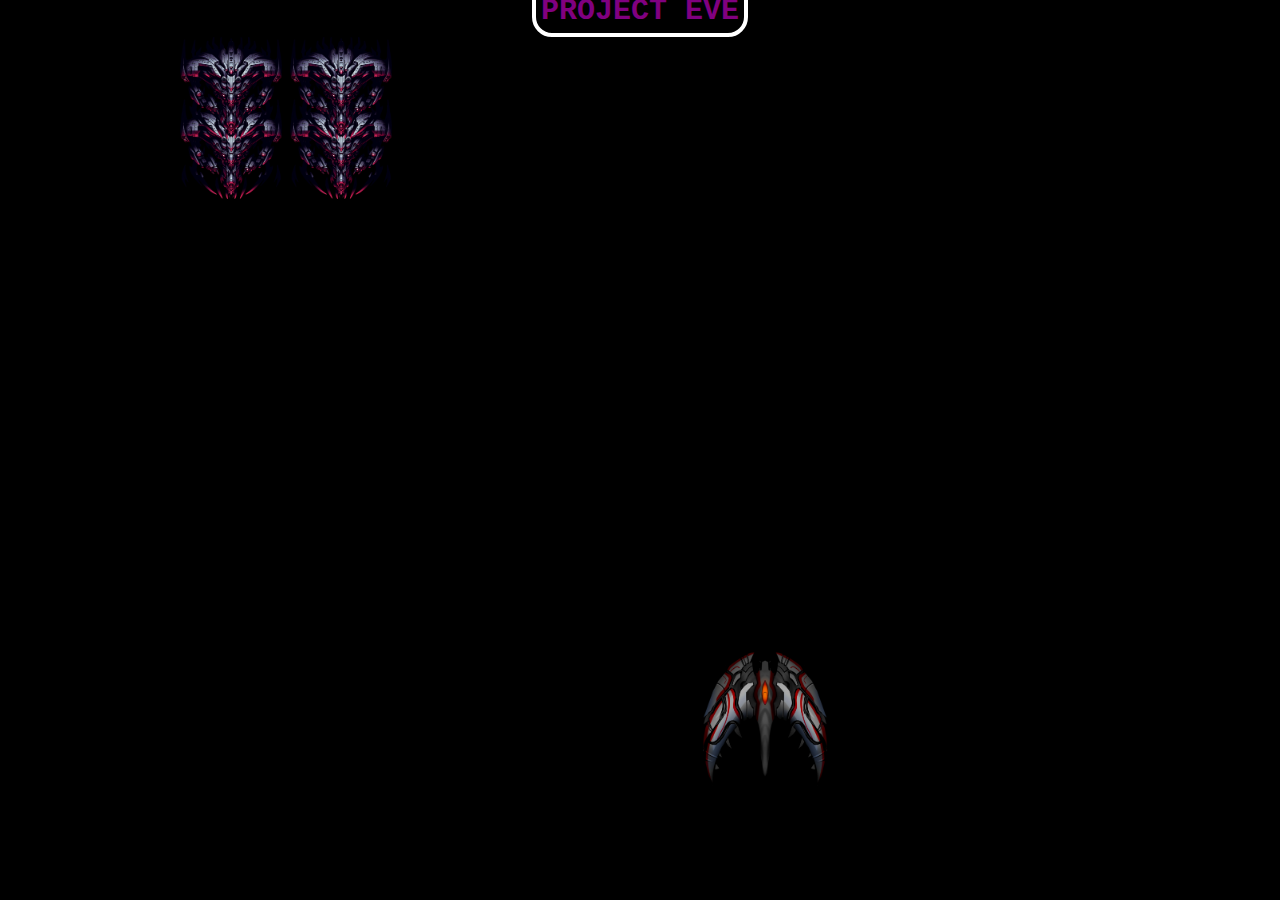
<file: index.html>
<!DOCTYPE html>
<html lang="en">

<head>
    <meta charset="UTF-8">
    <meta name="viewport" content="width=device-width, initial-scale=1.0">
    <title>Project Eve</title>
    <link rel="icon"
        href="img/spaceshuttle.png"
        type="image/icon type">
    <link rel="stylesheet" href="css/style.css">
</head>

<body>
    <div id="title">
        <h1 id="h5"><a href="inlog1.html">PROJECT EVE</a></h1>
    </div>
    <canvas width="1530px" height="770px"></canvas>
    
    
    
</body>
<script src="js/script.js"></script>

</html>
</file>
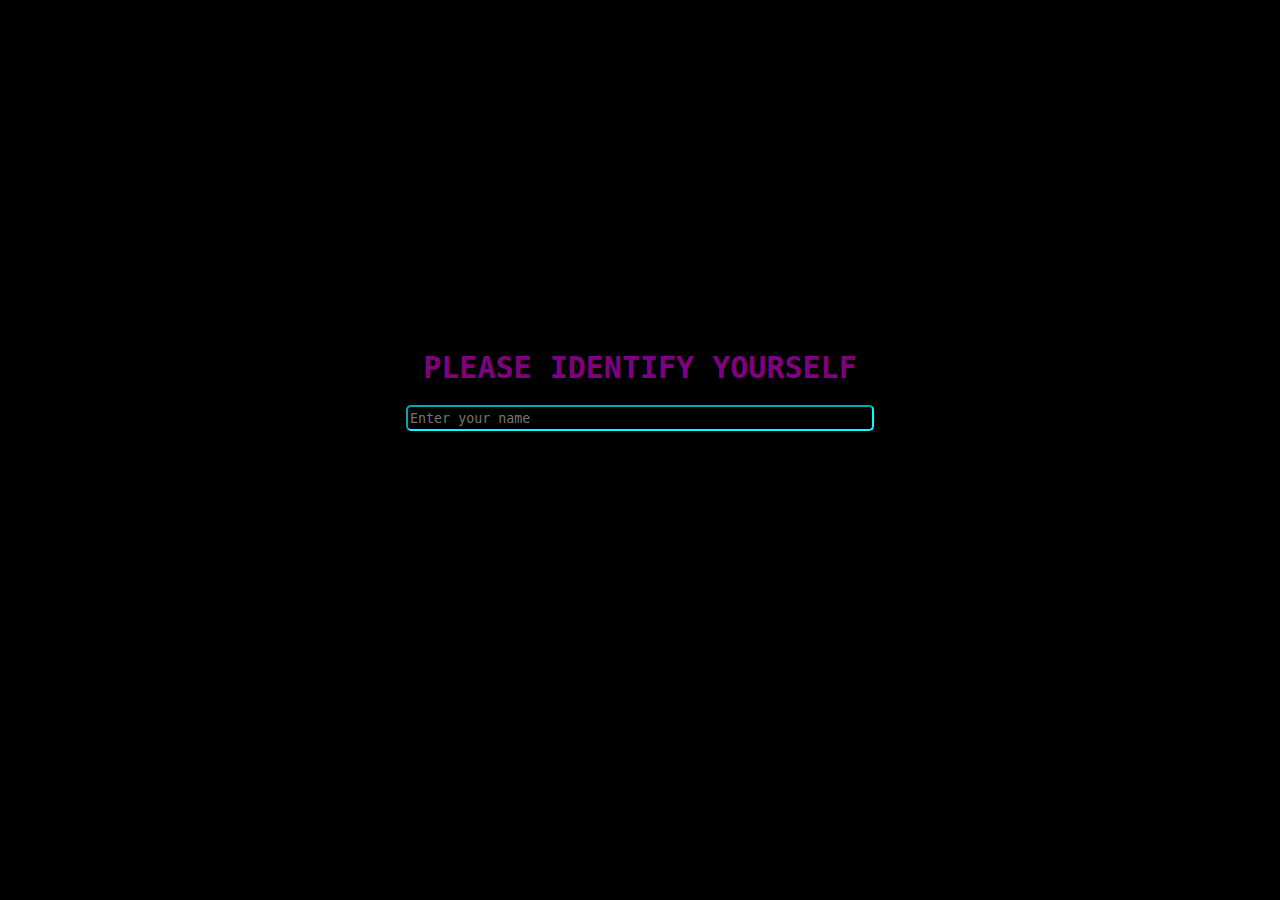
<file: inlog.html>
<!DOCTYPE html>
<html lang="en">

<head>
    <meta charset="UTF-8">
    <meta name="viewport" content="width=device-width, initial-scale=1.0">
    <title>Project Eve</title>
    <link rel="icon"
        href="img/spaceshuttle.png"
        type="image/icon type">
    <link rel="stylesheet" href="css/style.css">

</head>

<body>
    <div id="inlog">
        <h1 id="h1">PLEASE IDENTIFY YOURSELF</h1>

        <div id="inlog1">
            <form id="loginForm">
                <label for="name"></label>
                <input type="text" id="name" name="name" placeholder="Enter your name" required autocomplete="off">
                <input type="submit" style="display: none;">
            </form>
        </div>
    </div>


    <script src="js/script.js"></script>
</body>

</html>
</file>
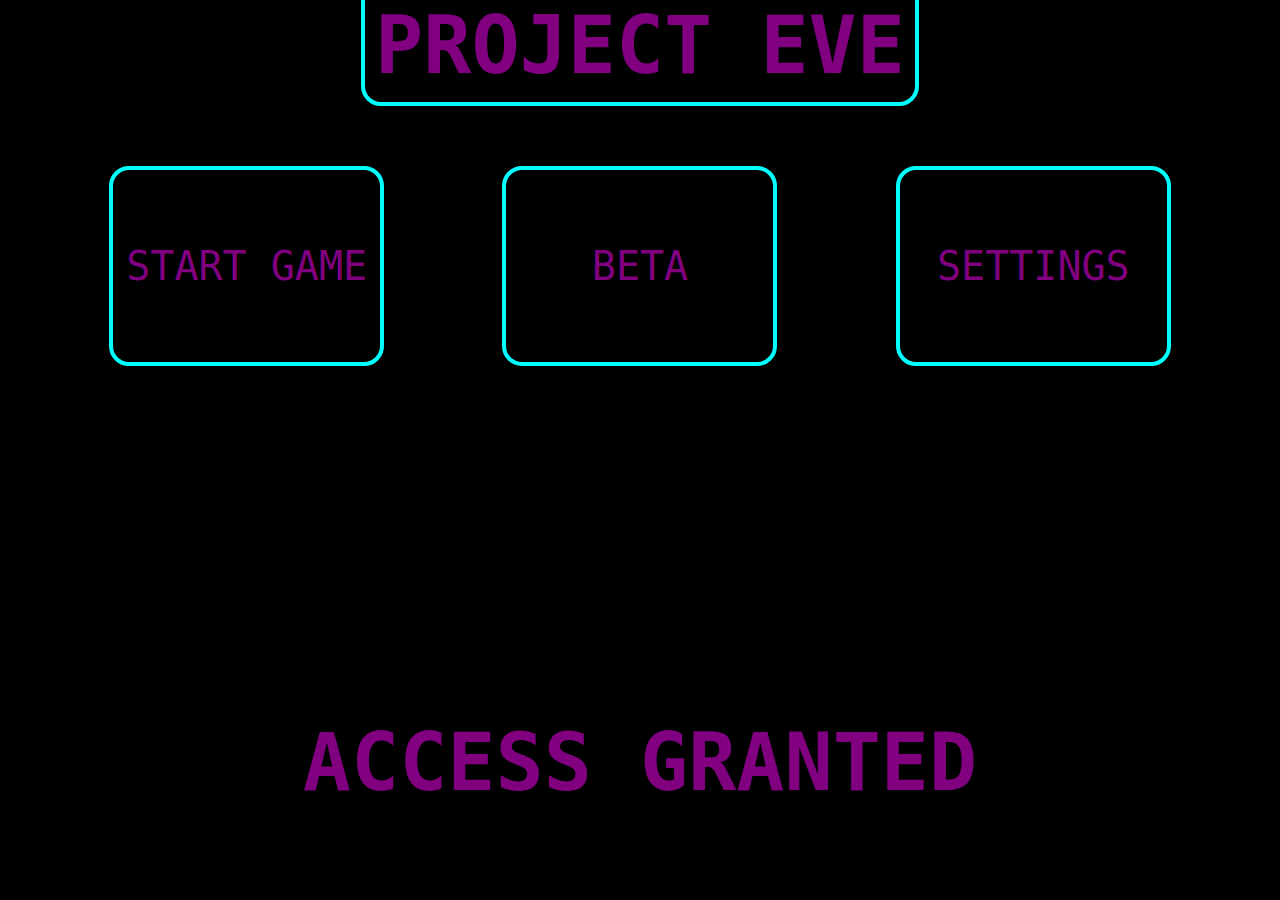
<file: inlog1.html>
<!DOCTYPE html>
<html lang="en">

<head>
    <meta charset="UTF-8">
    <meta name="viewport" content="width=device-width, initial-scale=1.0">
    <title>Project Eve</title>
    <link rel="icon"
        href="img/spaceshuttle.png"
        type="image/icon type">
    <link rel="stylesheet" href="css/style.css">

</head>

<body>
    <div id="title">
        <h1 id="h4"><a href="inlog1.html" onclick="alert('Je bent hier al')">PROJECT EVE</a></h1>
    </div>

    <div id="start">
        <a href="index.html"><button class="knop1">START GAME</button></a>
        <a href="test.html"><button class="knop1">BETA</button></a>
        <a href="index.html"><button class="knop1">SETTINGS</button></a>

    </div>

    <div id="hello"></div>

    <div id="inlog">
        <h1 class="h2">ACCESS GRANTED</h1>
    </div>









    <script src="js/script.js"></script>
</body>

</html>
</file>
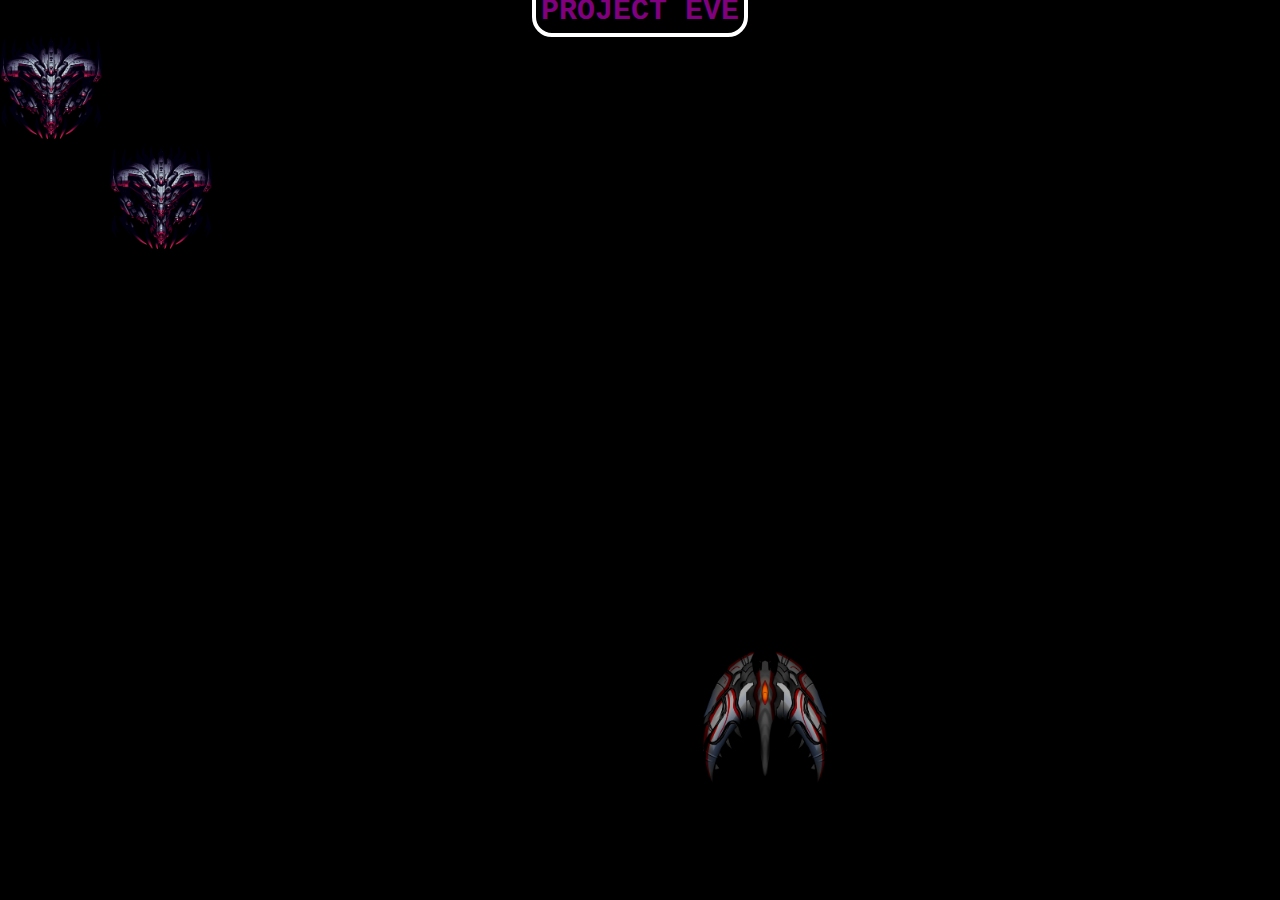
<file: test.html>
<!DOCTYPE html>
<html lang="en">

<head>
    <meta charset="UTF-8">
    <meta name="viewport" content="width=device-width, initial-scale=1.0">
    <title>Project Eve</title>
    <link rel="icon"
        href="img/spaceshuttle.png"
        type="image/icon type">
    <link rel="stylesheet" href="css/style.css">

</head>

<body>  
    <div id="title">
        <h1 id="h5"><a href="inlog1.html">PROJECT EVE</a></h1>
    </div>
    <canvas width="1530px" height="770px"></canvas>
    
    
    
</body>
<script src="js/test.js"></script>
</html>
</file>
<file: css/style.css>
body {
    margin: 0px;
    background-color: black;

}

html{
    background-color: black;
    
}

#audiotekst{
    color: purple;
    font-family: monospace;
    font-size: 20px;
    
}


#h1 {
    color: purple;
    text-align: center;
    font-family: monospace;
    font-size: 30px;
}

#inlog {
    margin-top: 350px;
}


#inlog1 {
    display: flex;
    justify-content: center;
    
}


#name {
    width: 460px;
    height: 20px;
    background-color: black;
    border-width: 3px solid #00FFFF;
    border-color: #00FFFF;
    color: white;
    border-radius: 5px;
    font-family: monospace;
}

#hello {
    color: purple;
    text-align: center;
    font-size: 80px;
    font-family: monospace;
    margin: 0px;
}

.h2 {
    color: purple;
    text-align: center;
    font-family: monospace;
    font-size: 80px;
}

#h3 {
    color: purple;
    text-align: center;
    font-family: monospace;
}

#h4 {
    color: purple;
    text-align: center;
    font-family: monospace;
}

#start {
    display: flex;
    justify-content: space-around;
    margin: 50px;
}
#audio{
    margin-top: 50px;
    color: purple;
    font-size: 16px;
    font-family: monospace;

}
.knop1 {
    color: purple;
    background-color: black;
    border-radius: 5px;
    width: 275px;
    height: 200px;
    padding: 0px;
    border-color: white;
    border: 4px solid #00FFFF;
    border-radius: 20px;
    font-family: monospace;
    cursor: pointer;
    font-size: 40px;
    padding: 10px;
}

a {
    text-decoration: none;
    color: purple;
}

#title {
    display: flex;
    justify-content: center;

}

html {
    height: 400px;
}

#h4 {
    color: purple;
    text-align: center;
    font-family: monospace;
    border: 4px solid #00FFFF;
    border-bottom-left-radius: 20px;
    border-bottom-right-radius: 20px;
    margin-top: -15px;
    font-size: 80px;
    padding: 10px;
    margin-bottom: 10px;
    
}

#h5 {
    color: purple;
    text-align: center;
    font-family: monospace;
    border: 4px solid white;
    border-bottom-left-radius: 20px;
    border-bottom-right-radius: 20px;
    margin-top: -15px;
    font-size: 30px;
    padding: 5px;
    margin-bottom: 0px;
     
}
</file>
